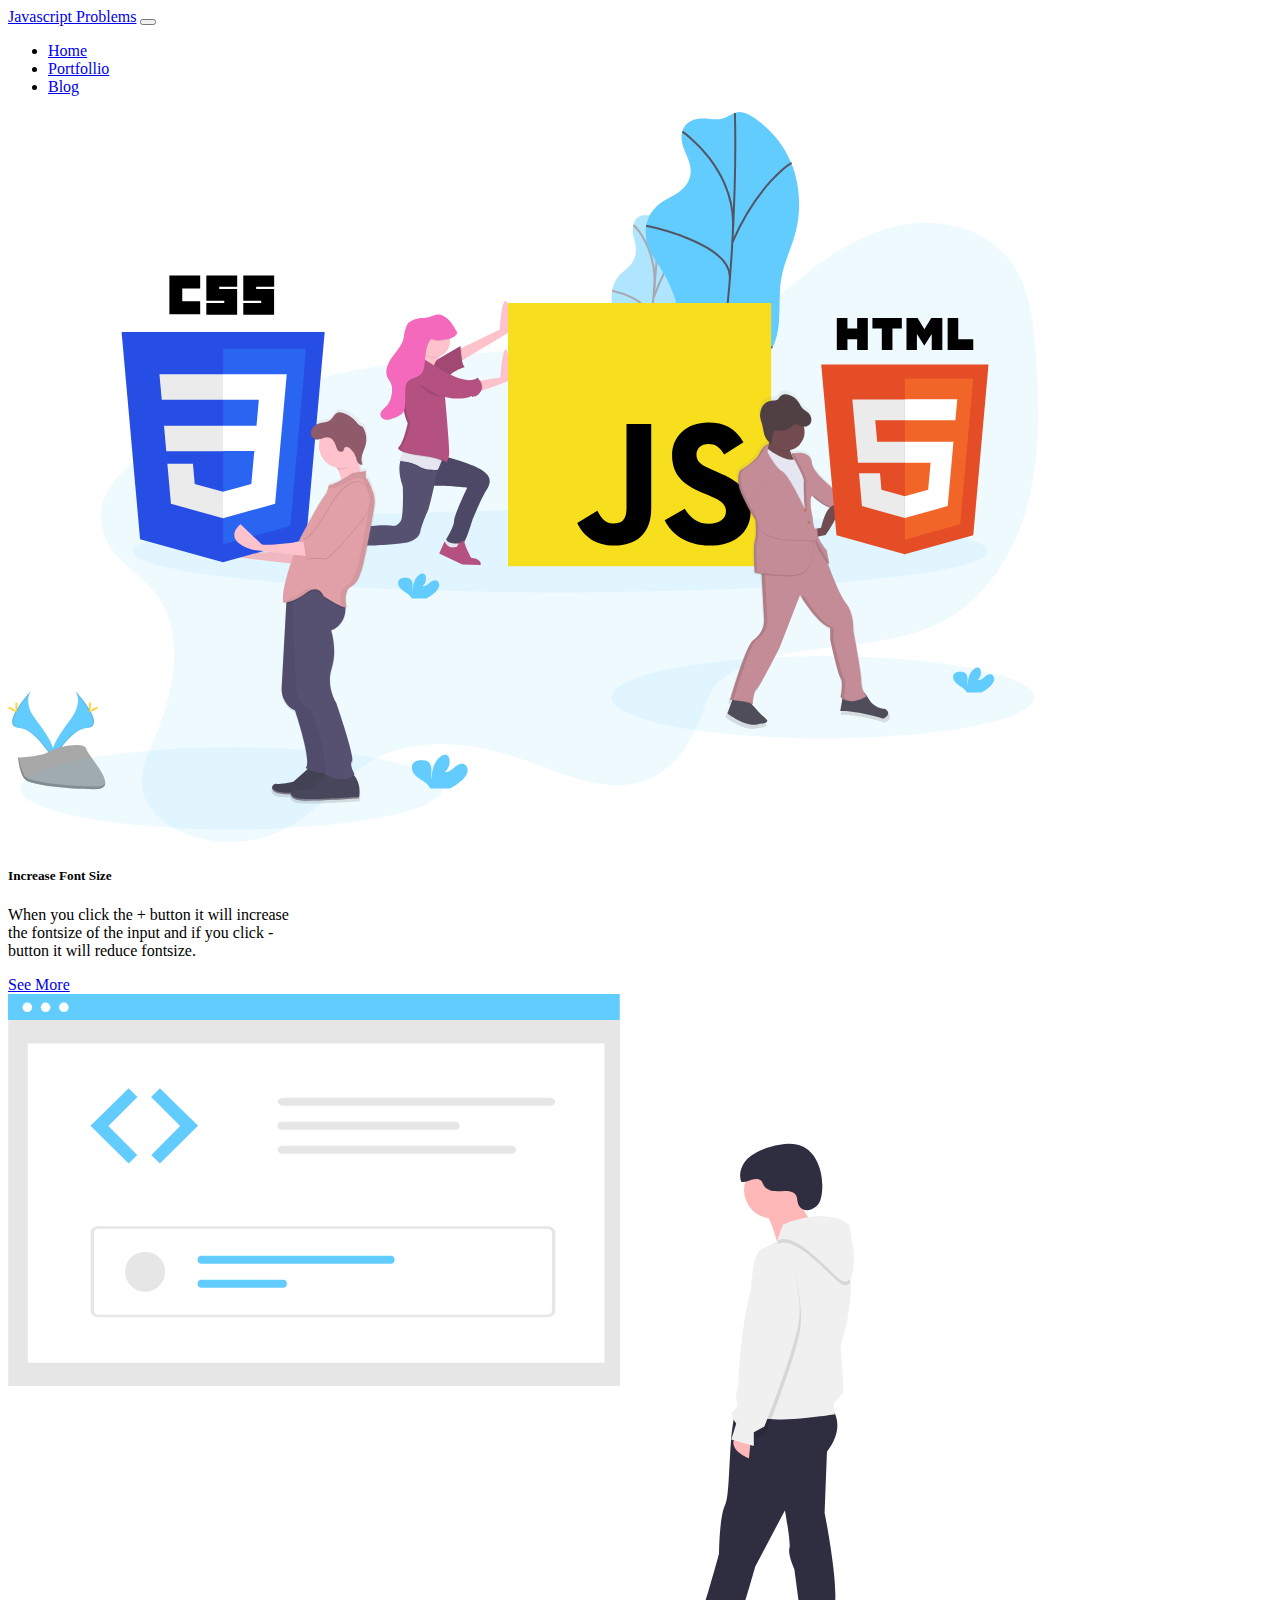
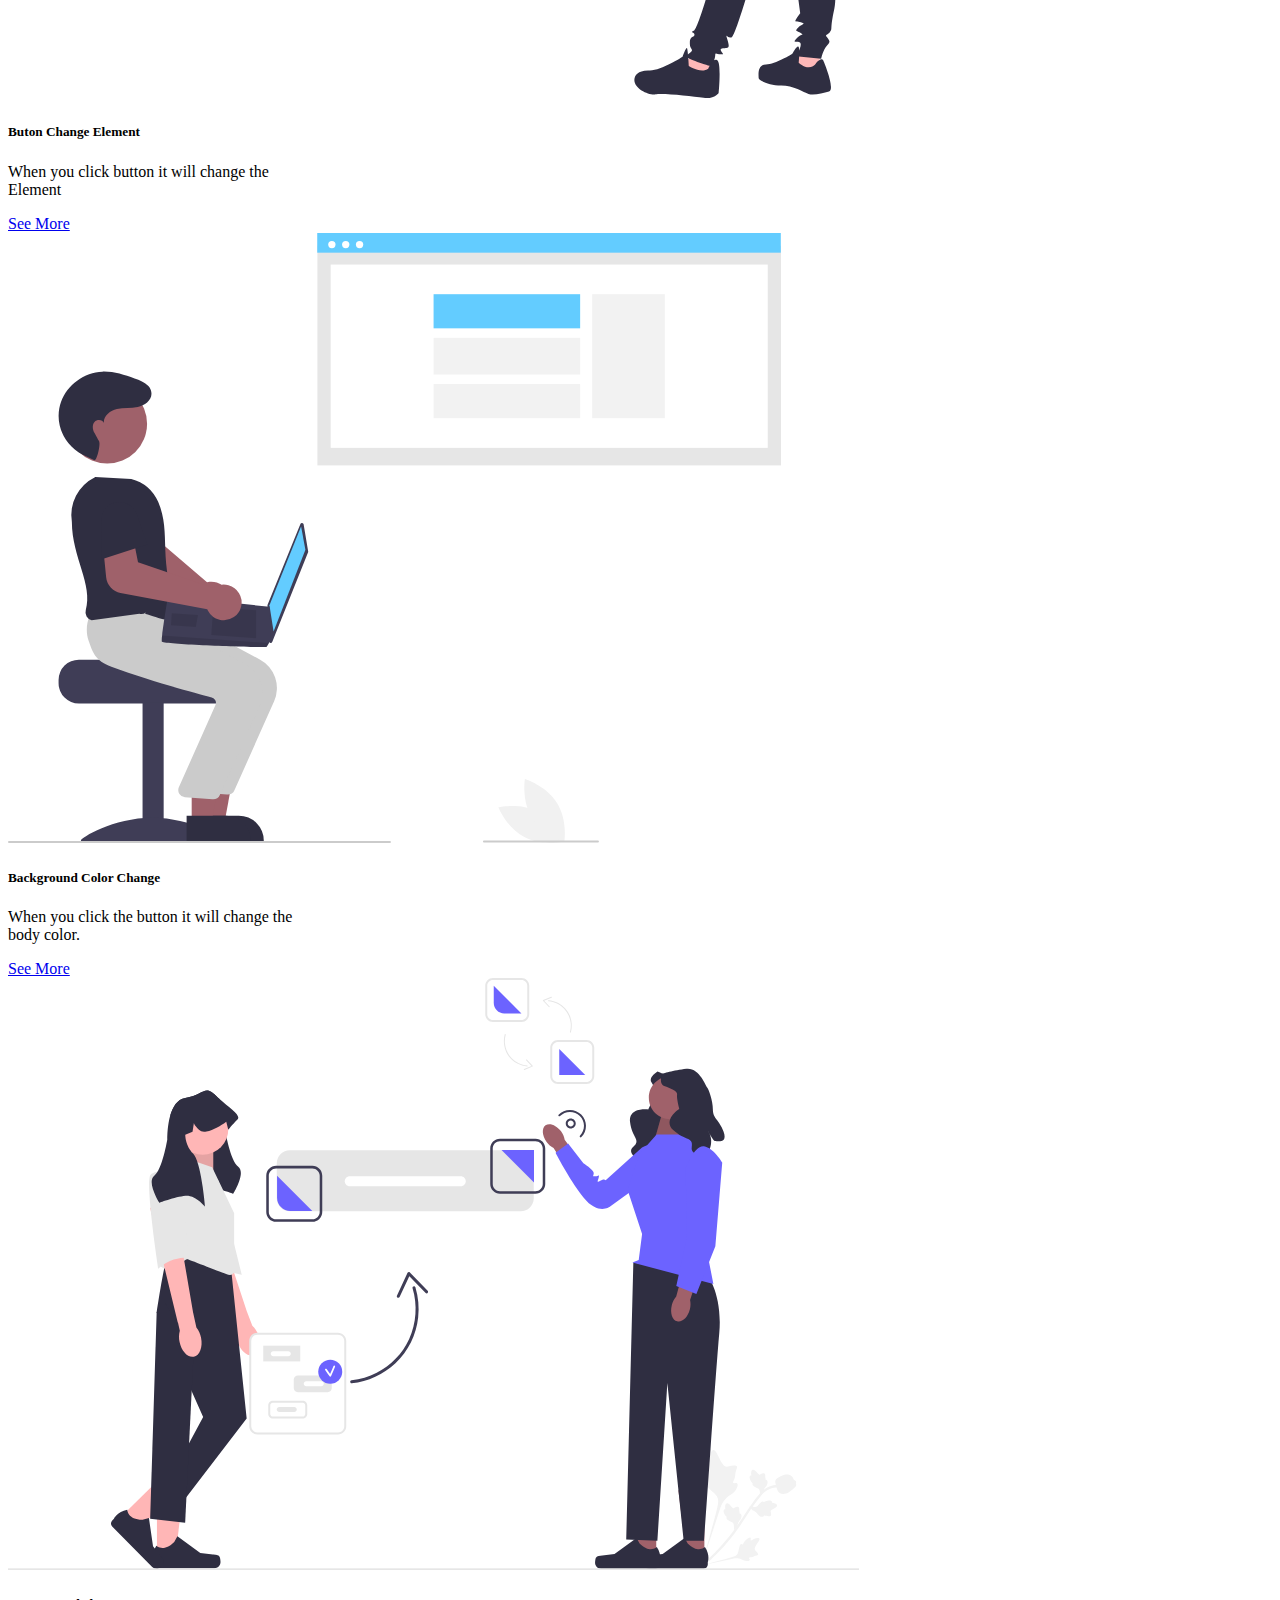
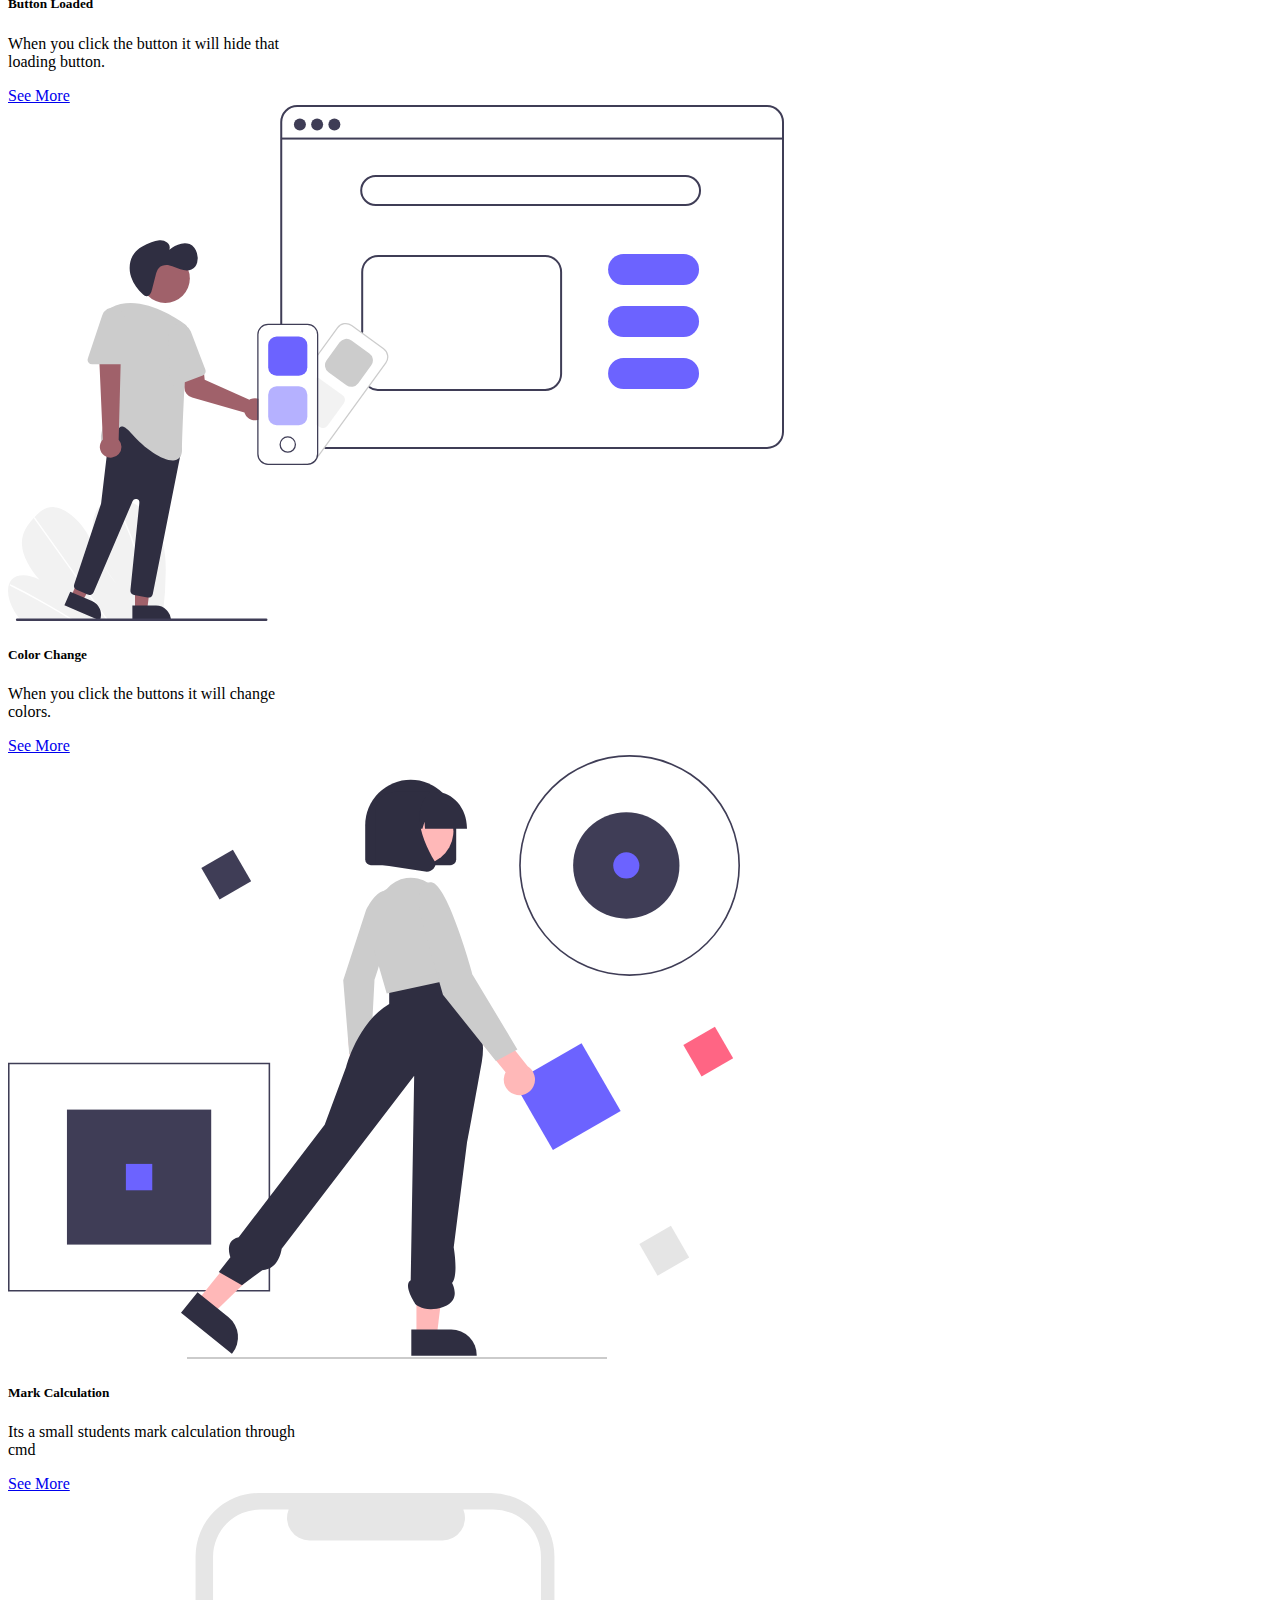
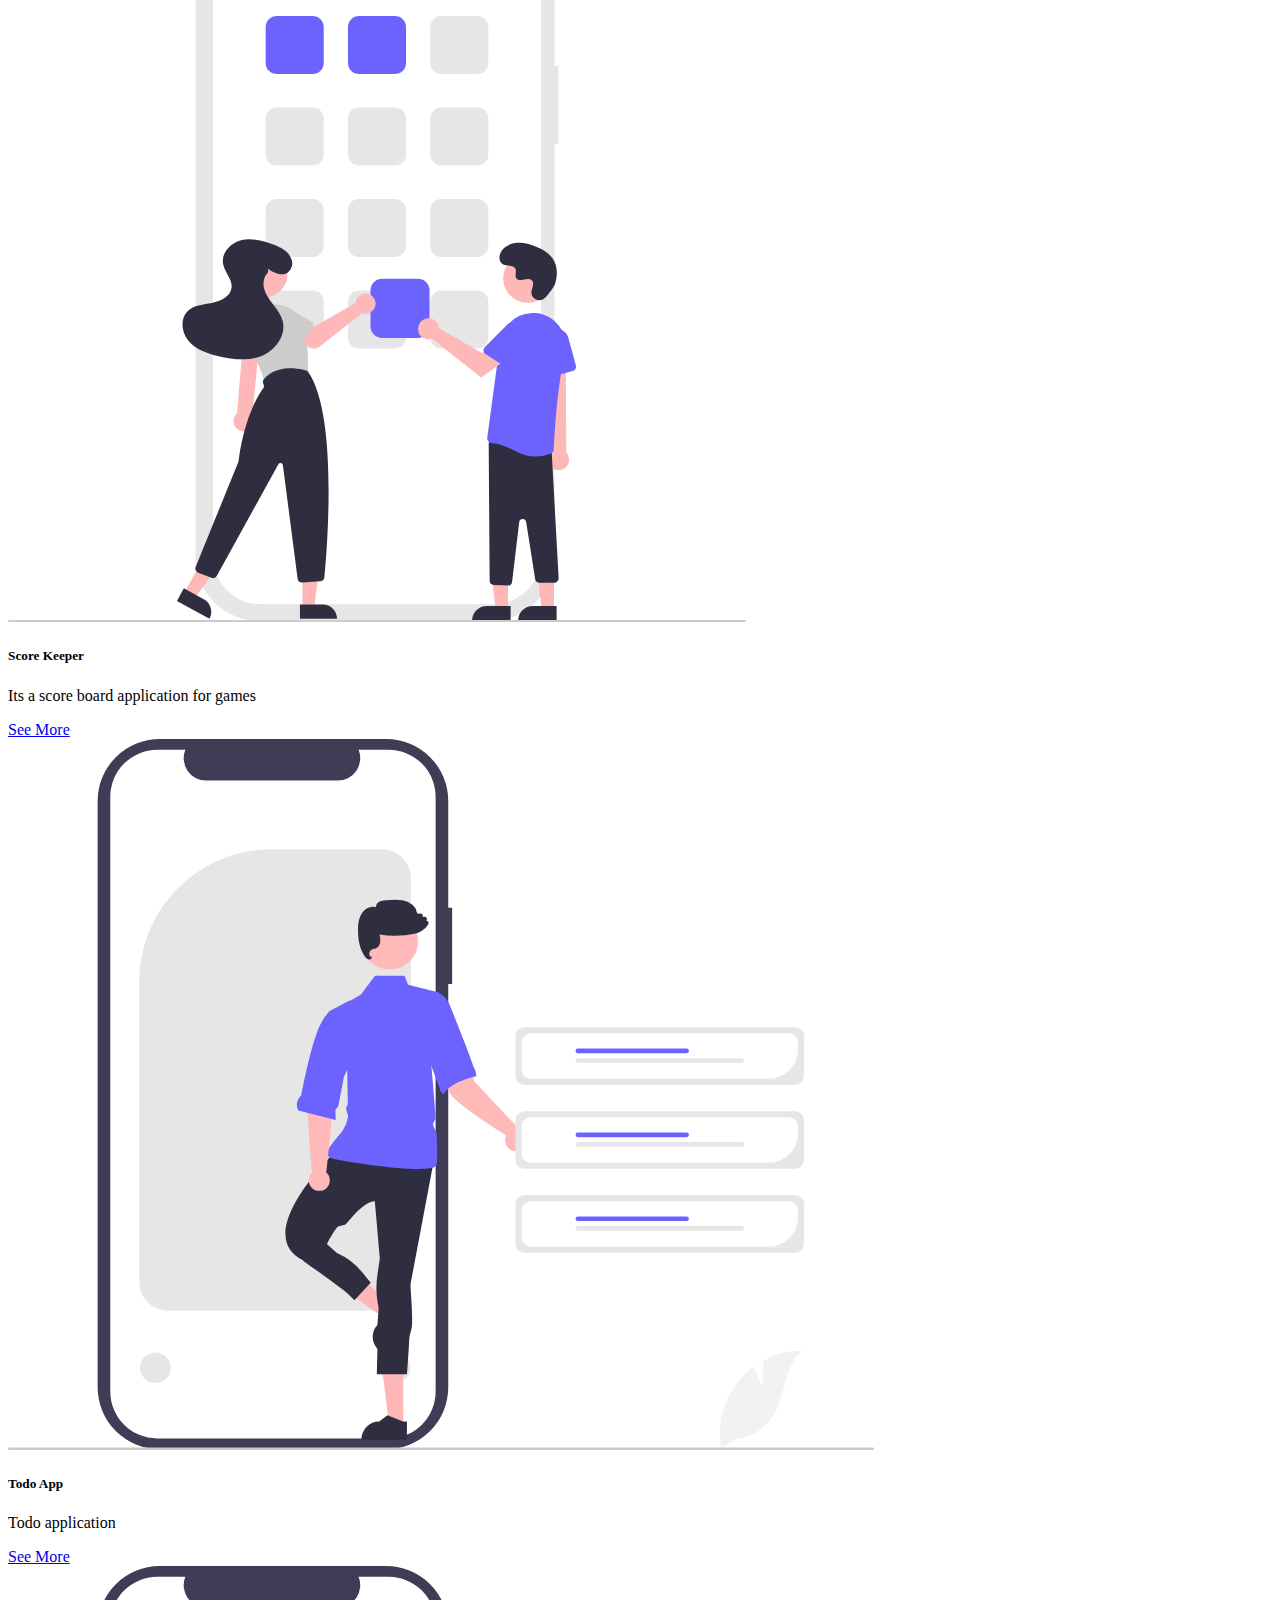
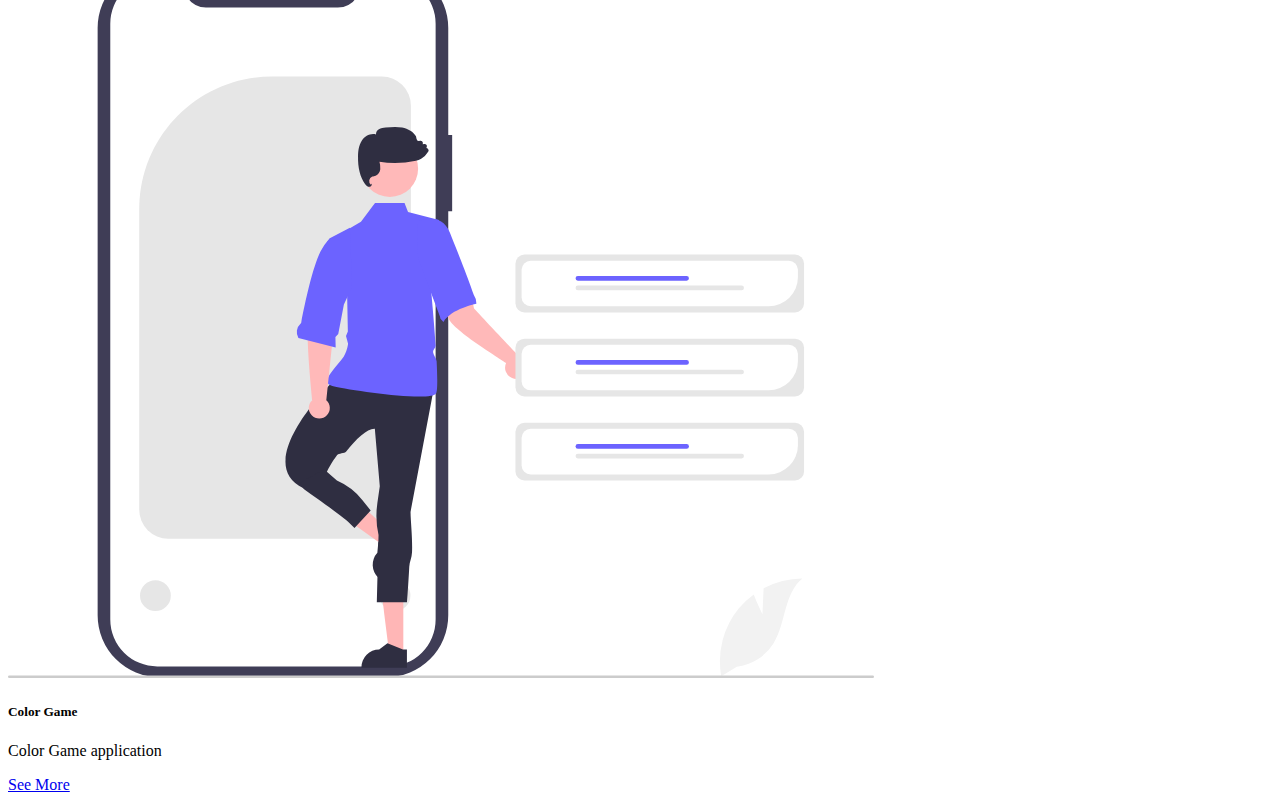
<file: index.html>
<!DOCTYPE html>
<html lang="en">
<head>
    <meta charset="UTF-8">
    <meta http-equiv="X-UA-Compatible" content="IE=edge">
    <meta name="viewport" content="width=device-width, initial-scale=1.0">
    <link href="https://cdn.jsdelivr.net/npm/bootstrap@5.0.2/dist/css/bootstrap.min.css" rel="stylesheet" integrity="sha384-EVSTQN3/azprG1Anm3QDgpJLIm9Nao0Yz1ztcQTwFspd3yD65VohhpuuCOmLASjC" crossorigin="anonymous">
    <title>Javascript Projects</title>
</head>

<body>
    <nav class="navbar navbar-dark bg-primary">
        <div class="container-fluid">
            <a class="navbar-brand" href="#">Javascript Problems</a>
            <button class="navbar-toggler" type="button" data-bs-toggle="collapse" data-bs-target="#navbarNavDropdown" aria-controls="navbarNavDropdown" aria-expanded="false" aria-label="Toggle navigation">
              <span class="navbar-toggler-icon"></span>
            </button>
            <div class="collapse navbar-collapse" id="navbarNavDropdown">
              <ul class="navbar-nav">
                <li class="nav-item">
                  <a class="nav-link active" aria-current="page" href="#">Home</a>
                </li>
                <li class="nav-item">
                  <a class="nav-link" href="#">Portfollio</a>
                </li>
                <li class="nav-item">
                  <a class="nav-link" href="#">Blog</a>
                </li>
                
              </ul>
            </div>
          </div>
      </nav>
    
    <div class="container">
        <div class="row my-5">
            <div class="col-md-4">
            <div class="card" style="width: 18rem;">
                <img src="./javascript/images/undraw_static_assets_rpm6.svg" class="card-img-top" alt="...">
                <div class="card-body">
                <h5 class="card-title">Increase Font Size</h5>
                <p class="card-text">When you click the + button it will increase the fontsize of the input and if you click - button it will reduce fontsize.</p>
                <a href="./javascript/increase-font-size/increase-font-size.html" class="btn btn-primary">See More</a>
                </div>
            </div>
            </div>
            <div class="col-md-4">
                <div class="card" style="width: 18rem;">
                    <img src="./javascript/images/undraw_code_inspection_bdl7.svg" class="card-img-top" alt="...">
                    <div class="card-body">
                    <h5 class="card-title">Buton Change Element</h5>
                    <p class="card-text">When you click button it will change the Element</p>
                    <a href="./javascript/button-change/button-change.html" class="btn btn-primary">See More</a>
                    </div>
                </div>
                </div>
                <div class="col-md-4">
                    <div class="card" style="width: 18rem;">
                        <img src="./javascript/images/undraw_web_developer_re_h7ie.svg" class="card-img-top" alt="...">
                        <div class="card-body">
                        <h5 class="card-title">Background Color Change</h5>
                        <p class="card-text">When you click the button it will change the body color.</p>
                        <a href="./javascript/background-color-btn/background-color-btn.html" class="btn btn-primary">See More</a>
                        </div>
                    </div>
                </div>
                <div class="col-md-4">
                  <div class="card" style="width: 18rem;">
                      <img src="./javascript/images/undraw_button_style_re_uctt.svg" class="card-img-top" alt="...">
                      <div class="card-body">
                      <h5 class="card-title">Button Loaded</h5>
                      <p class="card-text">When you click the button it will hide that loading button.</p>
                      <a href="./javascript/button-loded/button-loded.html" class="btn btn-primary">See More</a>
                      </div>
                  </div>
              </div>
              <div class="col-md-4">
                <div class="card" style="width: 18rem;">
                    <img src="./javascript/images/undraw_color__schemes_wv48.svg" class="card-img-top" alt="...">
                    <div class="card-body">
                    <h5 class="card-title">Color Change</h5>
                    <p class="card-text">When you click the buttons it will change colors.</p>
                    <a href="./javascript/color-change/color-change-buttons.html" class="btn btn-primary">See More</a>
                    </div>
                </div>
            </div>
            <div class="col-md-4">
              <div class="card" style="width: 18rem;">
                  <img src="./javascript/images/undraw_logic_re_nyb4.svg" class="card-img-top" alt="...">
                  <div class="card-body">
                  <h5 class="card-title">Mark Calculation</h5>
                  <p class="card-text">Its a small students mark calculation through cmd</p>
                  <a href="https://replit.com/@RishwanthJ/student-marks?v=1" class="btn btn-primary">See More</a>
                  </div>
              </div>
            </div>
            <div class="col-md-4">
              <div class="card" style="width: 18rem;">
                  <img src="./javascript/images/undraw_app_installation_re_h36x.svg" class="card-img-top" alt="...">
                  <div class="card-body">
                  <h5 class="card-title">Score Keeper</h5>
                  <p class="card-text">Its a score board application for games</p>
                  <a href="./javascript/score-keeper/score-keeper.html" class="btn btn-primary">See More</a>
                  </div>
              </div>
            </div>
             <div class="col-md-4">
              <div class="card" style="width: 18rem;">
                  <img src="./javascript/images/undraw_my_notifications_re_ehmk.svg" class="card-img-top" alt="...">
                  <div class="card-body">
                  <h5 class="card-title">Todo App</h5>
                  <p class="card-text">Todo application</p>
                  <a href="./javascript/jQuery/index.html" class="btn btn-primary">See More</a>
                  </div>
              </div>
            </div>
            <div class="col-md-4">
              <div class="card" style="width: 18rem;">
                  <img src="./javascript/images/undraw_my_notifications_re_ehmk.svg" class="card-img-top" alt="...">
                  <div class="card-body">
                  <h5 class="card-title">Color Game</h5>
                  <p class="card-text">Color Game application</p>
                  <a href="./javascript/color-game/color-game.html" class="btn btn-primary">See More</a>
                  </div>
              </div>
            </div>
        </div>
    </div>
    <script src="https://cdn.jsdelivr.net/npm/bootstrap@5.0.2/dist/js/bootstrap.bundle.min.js" integrity="sha384-MrcW6ZMFYlzcLA8Nl+NtUVF0sA7MsXsP1UyJoMp4YLEuNSfAP+JcXn/tWtIaxVXM" crossorigin="anonymous"></script>
   
</body>
</html>
</file>
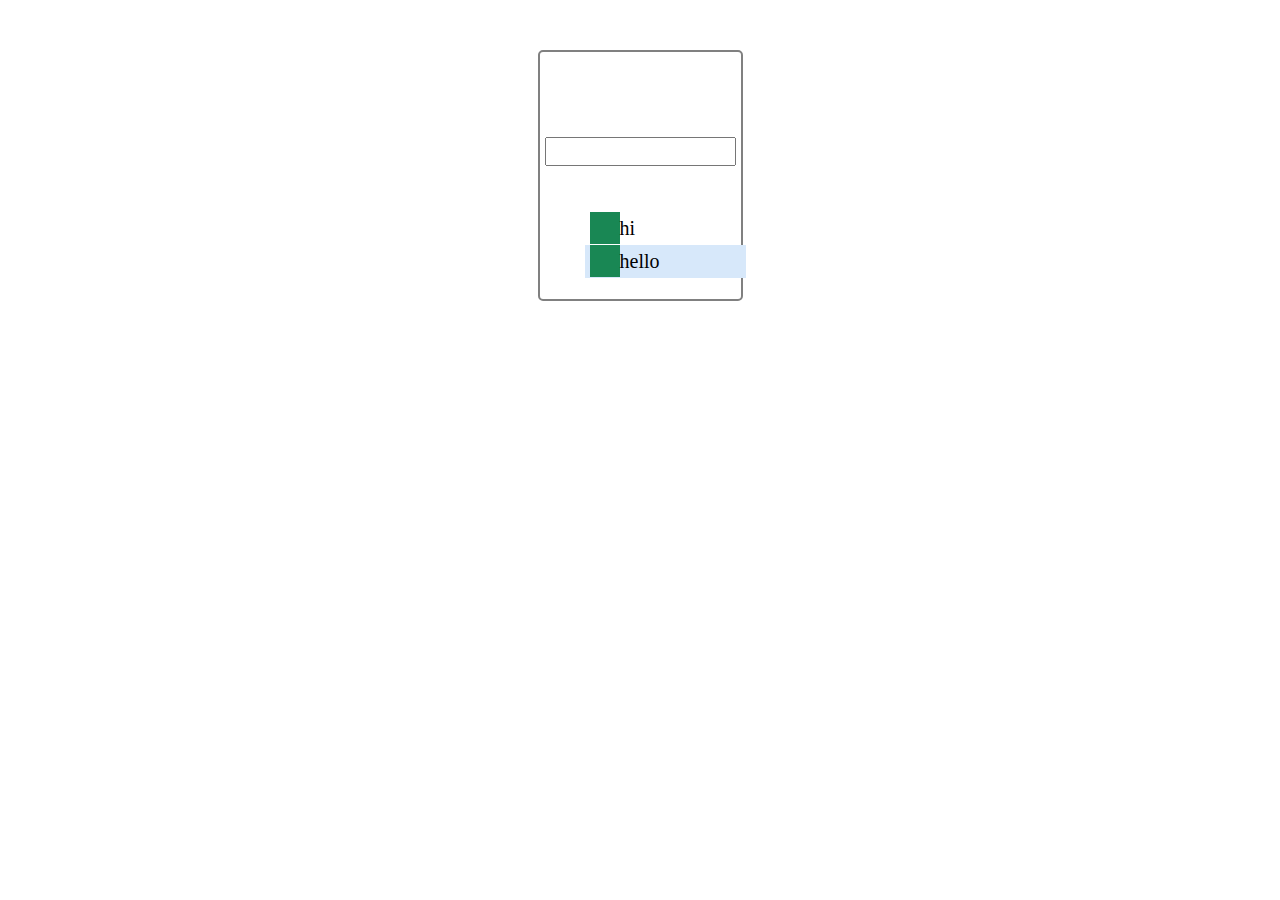
<file: javascript/jQuery/index.html>
<!DOCTYPE html>
<html lang="en">
<head>
    <meta charset="UTF-8">
    <meta http-equiv="X-UA-Compatible" content="IE=edge">
    <meta name="viewport" content="width=device-width, initial-scale=1.0">
    <title>jQuery</title>
    <link rel="stylesheet" href="style.css">
    <link rel="stylesheet" href="https://cdnjs.cloudflare.com/ajax/libs/font-awesome/6.2.0/css/all.min.css" integrity="sha512-xh6O/CkQoPOWDdYTDqeRdPCVd1SpvCA9XXcUnZS2FmJNp1coAFzvtCN9BmamE+4aHK8yyUHUSCcJHgXloTyT2A==" crossorigin="anonymous" referrerpolicy="no-referrer" />
    <link href="https://cdn.jsdelivr.net/npm/bootstrap@5.2.2/dist/css/bootstrap.min.css" rel="stylesheet" integrity="sha384-Zenh87qX5JnK2Jl0vWa8Ck2rdkQ2Bzep5IDxbcnCeuOxjzrPF/et3URy9Bv1WTRi" crossorigin="anonymous">
  
    <script
  src="https://cdnjs.cloudflare.com/ajax/libs/jquery/3.6.1/jquery.min.js"></script>

</head>
<body>
  <div class="container">
    <div class="row">
      <h1 class="heading bg-success text-center my-5">TO-DO APP</h1>
      <input type="text"  id="input-text" class="input">
      <ul id="todolist">
        <li><span><i class="fa-solid fa-trash"></i></span> hi</li>
        <li><span><i class="fa-solid fa-trash"></i></span> hello</li>
      </ul>
    </div>
  </div>


  <script src="https://cdn.jsdelivr.net/npm/bootstrap@5.2.2/dist/js/bootstrap.bundle.min.js" integrity="sha384-OERcA2EqjJCMA+/3y+gxIOqMEjwtxJY7qPCqsdltbNJuaOe923+mo//f6V8Qbsw3" crossorigin="anonymous"></script>

  <script src="script.js"></script>
</body>
</html>
</file>
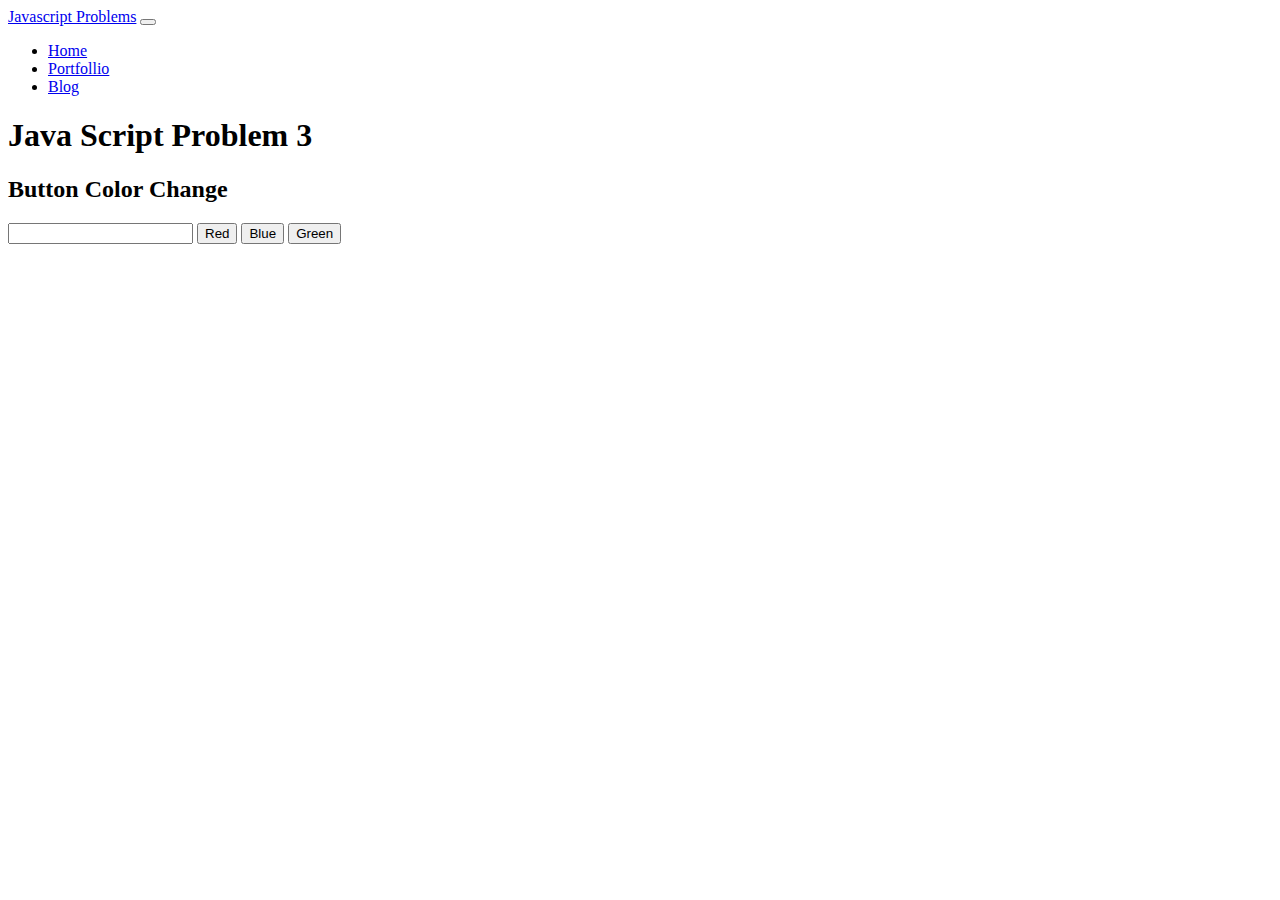
<file: javascript/color-change/color-change-buttons.html>
<!DOCTYPE html>
<html lang="en">
<head>
    <meta charset="UTF-8">
    <meta http-equiv="X-UA-Compatible" content="IE=edge">
    <meta name="viewport" content="width=device-width, initial-scale=1.0">
    <link href="https://cdn.jsdelivr.net/npm/bootstrap@5.0.2/dist/css/bootstrap.min.css" rel="stylesheet" integrity="sha384-EVSTQN3/azprG1Anm3QDgpJLIm9Nao0Yz1ztcQTwFspd3yD65VohhpuuCOmLASjC" crossorigin="anonymous">
    <title>Javascript Projects</title>
</head>

<body>
    <nav class="navbar navbar-dark bg-primary">
        <div class="container-fluid">
            <a class="navbar-brand" href="/index.html">Javascript Problems</a>
            <button class="navbar-toggler" type="button" data-bs-toggle="collapse" data-bs-target="#navbarNavDropdown" aria-controls="navbarNavDropdown" aria-expanded="false" aria-label="Toggle navigation">
              <span class="navbar-toggler-icon"></span>
            </button>
            <div class="collapse navbar-collapse" id="navbarNavDropdown">
              <ul class="navbar-nav">
                <li class="nav-item">
                  <a class="nav-link active" aria-current="page" href="/index.html">Home</a>
                </li>
                <li class="nav-item">
                  <a class="nav-link" href="#">Portfollio</a>
                </li>
                <li class="nav-item">
                  <a class="nav-link" href="#">Blog</a>
                </li>
                
              </ul>
            </div>
          </div>
      </nav>
    <h1 class="text-center">Java Script Problem 3</h1>
    <h2 class="text-center">Button Color Change</h2>

    <div class="container">
        <input type="text" name="color" id="input-text">
        <button class="btn btn-danger" id="red-color">Red</button>
        <button class="btn btn-primary" id="blue-color">Blue</button>
        <button class="btn btn-success" id="green-color">Green</button>

        <p id="output-para"></p>
    </div>

    


    <script src="https://cdn.jsdelivr.net/npm/bootstrap@5.0.2/dist/js/bootstrap.bundle.min.js" integrity="sha384-MrcW6ZMFYlzcLA8Nl+NtUVF0sA7MsXsP1UyJoMp4YLEuNSfAP+JcXn/tWtIaxVXM" crossorigin="anonymous"></script>
    <script src="script.js"></script>
</body>
</html>
</file>
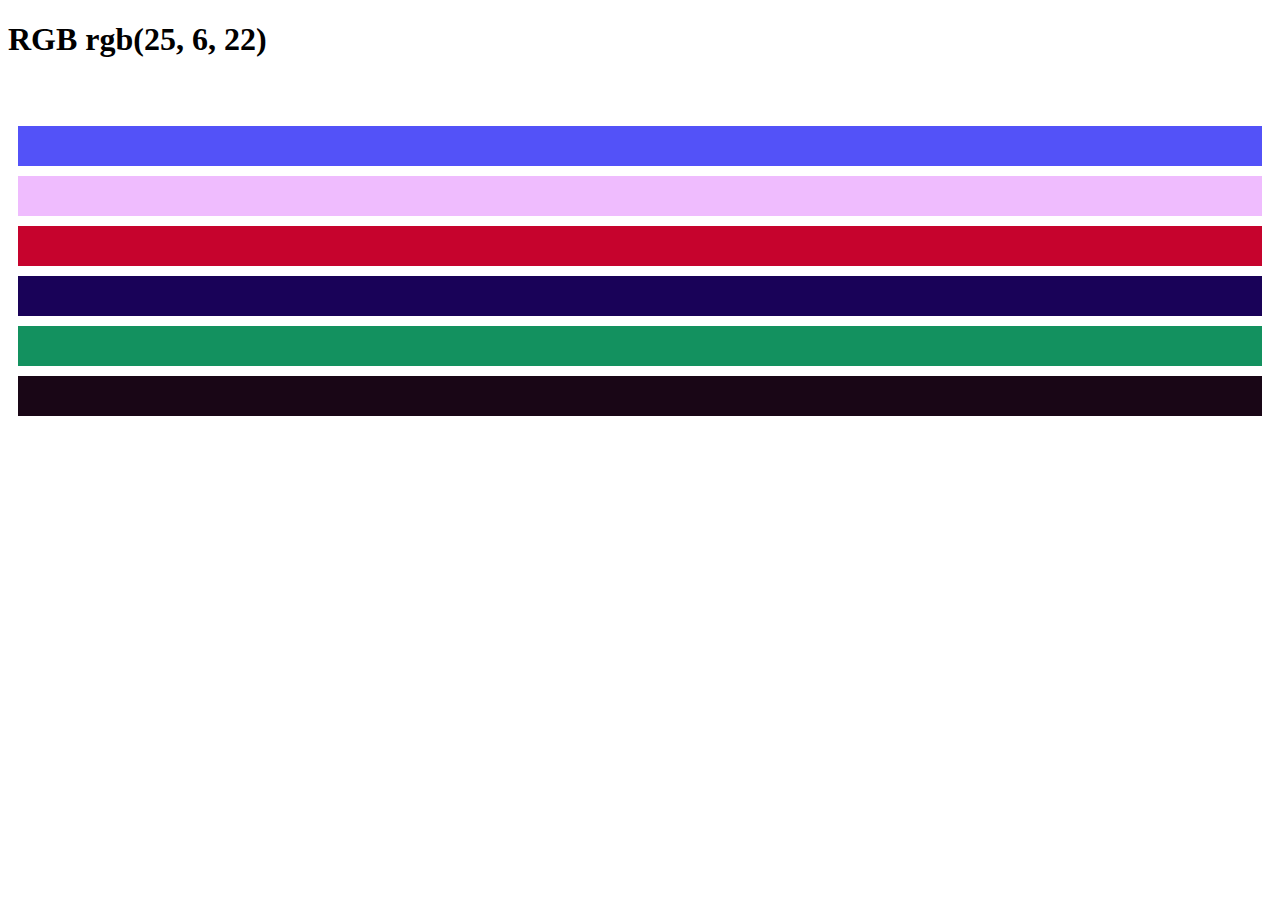
<file: javascript/color-game/color-game.html>
<!DOCTYPE html>
<html lang="en">
<head>
    <meta charset="UTF-8">
    <meta http-equiv="X-UA-Compatible" content="IE=edge">
    <meta name="viewport" content="width=device-width, initial-scale=1.0">
    <link href="https://cdn.jsdelivr.net/npm/bootstrap@5.0.2/dist/css/bootstrap.min.css" rel="stylesheet" integrity="sha384-EVSTQN3/azprG1Anm3QDgpJLIm9Nao0Yz1ztcQTwFspd3yD65VohhpuuCOmLASjC" crossorigin="anonymous">
    <title>Color Game</title>
    <style>
        .grid-color{
            padding: 20px;
            margin: 10px;
            
        }
        .hide{
            visibility: hidden;
  opacity: 0;
  transition: visibility 0s 0.5s, opacity 0.5s linear;
        }
        .show{
            visibility: visible !important;
            opacity: 1;
        }
    </style>
</head>
<body>


<div class="container bg-primary">
<div class="row">
    <h1 class="text-center">RGB <span id="color-code"></span></h1>
</div>
</div>

<br><br>

<div class="container">
    <div class="row">
        <div class="col-md-4 grid-color"></div>
        <div class="col-md-4 grid-color"></div>
        <div class="col-md-4 grid-color"></div>
        <div class="col-md-4 grid-color"></div>
        <div class="col-md-4 grid-color"></div>
        <div class="col-md-4 grid-color"></div>
    </div>
</div>



    
    <script src="https://cdn.jsdelivr.net/npm/bootstrap@5.0.2/dist/js/bootstrap.bundle.min.js" integrity="sha384-MrcW6ZMFYlzcLA8Nl+NtUVF0sA7MsXsP1UyJoMp4YLEuNSfAP+JcXn/tWtIaxVXM" crossorigin="anonymous"></script>
    <script src="script.js"></script>
</body>
</html>
</file>
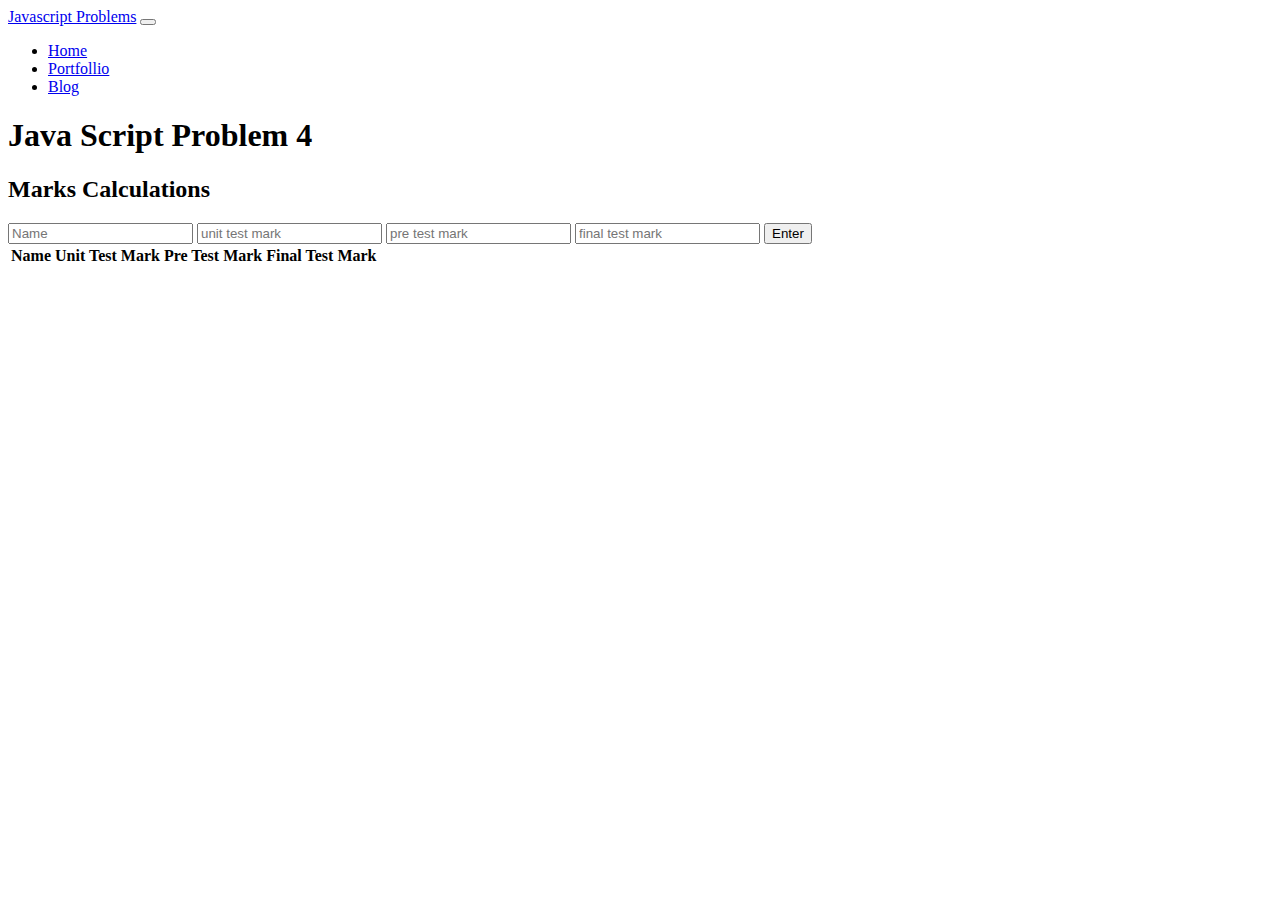
<file: javascript/marks-calculation/marks-calulation.html>
<!DOCTYPE html>
<html lang="en">
<head>
    <meta charset="UTF-8">
    <meta http-equiv="X-UA-Compatible" content="IE=edge">
    <meta name="viewport" content="width=device-width, initial-scale=1.0">
    <link href="https://cdn.jsdelivr.net/npm/bootstrap@5.0.2/dist/css/bootstrap.min.css" rel="stylesheet" integrity="sha384-EVSTQN3/azprG1Anm3QDgpJLIm9Nao0Yz1ztcQTwFspd3yD65VohhpuuCOmLASjC" crossorigin="anonymous">
    <title>Javascript Projects</title>
</head>

<body>
  <nav class="navbar navbar-dark bg-primary">
    <div class="container-fluid">
        <a class="navbar-brand" href="/index.html">Javascript Problems</a>
        <button class="navbar-toggler" type="button" data-bs-toggle="collapse" data-bs-target="#navbarNavDropdown" aria-controls="navbarNavDropdown" aria-expanded="false" aria-label="Toggle navigation">
          <span class="navbar-toggler-icon"></span>
        </button>
        <div class="collapse navbar-collapse" id="navbarNavDropdown">
          <ul class="navbar-nav">
            <li class="nav-item">
              <a class="nav-link active" aria-current="page" href="/index.html">Home</a>
            </li>
            <li class="nav-item">
              <a class="nav-link" href="#">Portfollio</a>
            </li>
            <li class="nav-item">
              <a class="nav-link" href="#">Blog</a>
            </li>
            
          </ul>
        </div>
      </div>
  </nav>
    <h1 class="text-center">Java Script Problem 4</h1>
    <h2 class="text-center">Marks Calculations</h2>

    <div class="container">
        
        <input type="text" name="names" placeholder="Name" id="input-name">
        <input type="number" name="unit-test" placeholder="unit test mark" id="unit-test-mark">
        <input type="number" name="pre-test" placeholder="pre test mark" id="pre-test-mark">
        <input type="number" name="final-test" placeholder="final test mark" id="final-test-mark">

        <button class="btn btn-primary" id="enter">Enter</button>

        <table class="table">
            <thead>
              <tr>
                <th scope="col">Name</th>
                <th scope="col">Unit Test Mark</th>
                <th scope="col">Pre Test Mark</th>
                <th scope="col">Final Test Mark</th>
              </tr>
            </thead>
            <tbody>
              <tr>
                <th scope="row" id="output-name-1"></th>
                <td id="unit-test-mark-1"></td>
                <td id="pre-test-mark-1"></td>
                <td id="final-test-mark-1"></td>
              </tr>
              <tr>
                <th scope="row" id="output-name-2"></th>
                <td id="unit-test-mark-2"></td>
                <td id="pre-test-mark-2"></td>
                <td id="final-test-mark-2"></td>
              </tr>
              <tr>
                <th scope="row" id="output-name-3"></th>
                <td id="unit-test-mark-3"></td>
                <td id="pre-test-mark-3"></td>
                <td id="final-test-mark-3"></td>
              </tr>
              <tr>
                <th scope="row" id="output-name-4"></th>
                <td id="unit-test-mark-4"></td>
                <td id="pre-test-mark-4"></td>
                <td id="final-test-mark-4"></td>
              </tr>
              <tr>
                <th scope="row" id="output-name-5"></th>
                <td id="unit-test-mark-5"></td>
                <td id="pre-test-mark-5"></td>
                <td id="final-test-mark-5"></td>
              </tr>
            </tbody>
          </table>
    </div>

    


    <script src="https://cdn.jsdelivr.net/npm/bootstrap@5.0.2/dist/js/bootstrap.bundle.min.js" integrity="sha384-MrcW6ZMFYlzcLA8Nl+NtUVF0sA7MsXsP1UyJoMp4YLEuNSfAP+JcXn/tWtIaxVXM" crossorigin="anonymous"></script>
    <script src="script.js"></script>
</body>
</html>
</file>
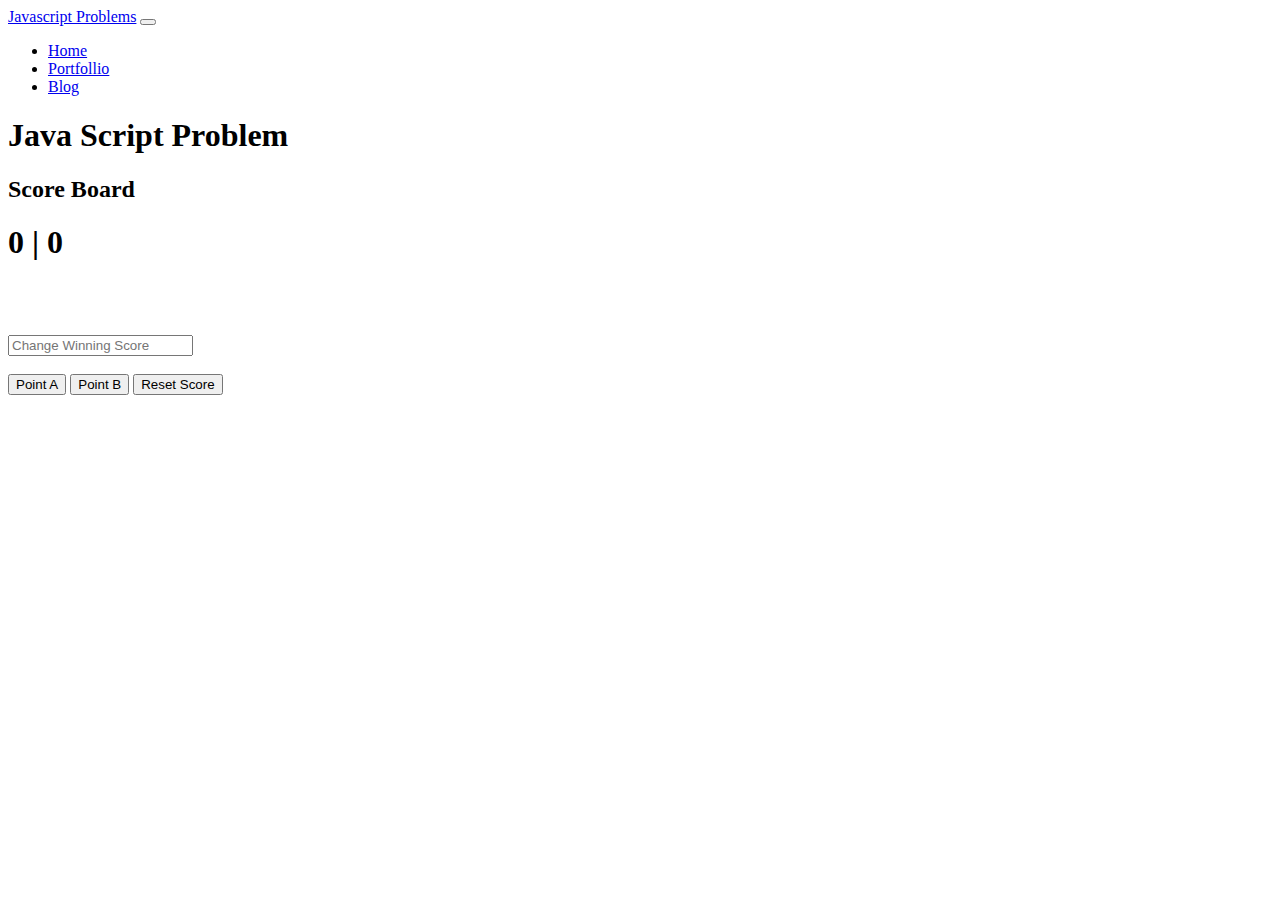
<file: javascript/score-keeper/score-keeper.html>
<!DOCTYPE html>
<html lang="en">
<head>
    <meta charset="UTF-8">
    <meta http-equiv="X-UA-Compatible" content="IE=edge">
    <meta name="viewport" content="width=device-width, initial-scale=1.0">
    <link href="https://cdn.jsdelivr.net/npm/bootstrap@5.0.2/dist/css/bootstrap.min.css" rel="stylesheet" integrity="sha384-EVSTQN3/azprG1Anm3QDgpJLIm9Nao0Yz1ztcQTwFspd3yD65VohhpuuCOmLASjC" crossorigin="anonymous">
    <title>Javascript Projects</title>
</head>

<body>
    <nav class="navbar navbar-dark bg-primary">
        <div class="container-fluid">
            <a class="navbar-brand" href="/index.html">Javascript Problems</a>
            <button class="navbar-toggler" type="button" data-bs-toggle="collapse" data-bs-target="#navbarNavDropdown" aria-controls="navbarNavDropdown" aria-expanded="false" aria-label="Toggle navigation">
              <span class="navbar-toggler-icon"></span>
            </button>
            <div class="collapse navbar-collapse" id="navbarNavDropdown">
              <ul class="navbar-nav">
                <li class="nav-item">
                  <a class="nav-link active" aria-current="page" href="/index.html">Home</a>
                </li>
                <li class="nav-item">
                  <a class="nav-link" href="#">Portfollio</a>
                </li>
                <li class="nav-item">
                  <a class="nav-link" href="#">Blog</a>
                </li>
                
              </ul>
            </div>
          </div>
      </nav>
    <h1 class="text-center">Java Script Problem</h1>
    <h2 class="text-center">Score Board</h2>

    <div class="container">
        
<h1><span id="output-a">0</span>  |  <span id="output-b">0</span></h1>
<br><br>

<p><span id="output-c"></span></p>
        <input type="number" name="names" placeholder="Change Winning Score" id="input-number">
        
        <br><br>
        <button class="btn btn-primary" id="point-a">Point A</button>
        <button class="btn btn-primary" id="point-b">Point B</button>
        <button class="btn btn-danger" id="input-number-button">Reset Score</button>
    </div>

    


    <script src="https://cdn.jsdelivr.net/npm/bootstrap@5.0.2/dist/js/bootstrap.bundle.min.js" integrity="sha384-MrcW6ZMFYlzcLA8Nl+NtUVF0sA7MsXsP1UyJoMp4YLEuNSfAP+JcXn/tWtIaxVXM" crossorigin="anonymous"></script>
    <script src="script.js"></script>
</body>
</html>
</file>
<file: javascript/jQuery/style.css>
h1{
    color: #ffffff;
}
#input-text{
    padding: 5px;
    margin-bottom: 30px;

}
li:nth-child(2n){
    background-color: rgb(215, 232, 250);
}

li{font-size: 20px;
   width: 100%;
   padding: 5px;
   list-style-type: none;
}

li:hover{background-color: rgba(215, 246, 250, 0.59);}

li>span{
    color: red;
    font-size: 20px;
    background-color: #198754;
    padding: 5px 15px;
}

.container{margin: 0 auto;
    justify-content: center;
    display: flex;
    margin-top: 50px;
}

.row{
    border: 2px solid gray;
    border-radius: 5px;
    padding: 5px;
    
}
</file>
